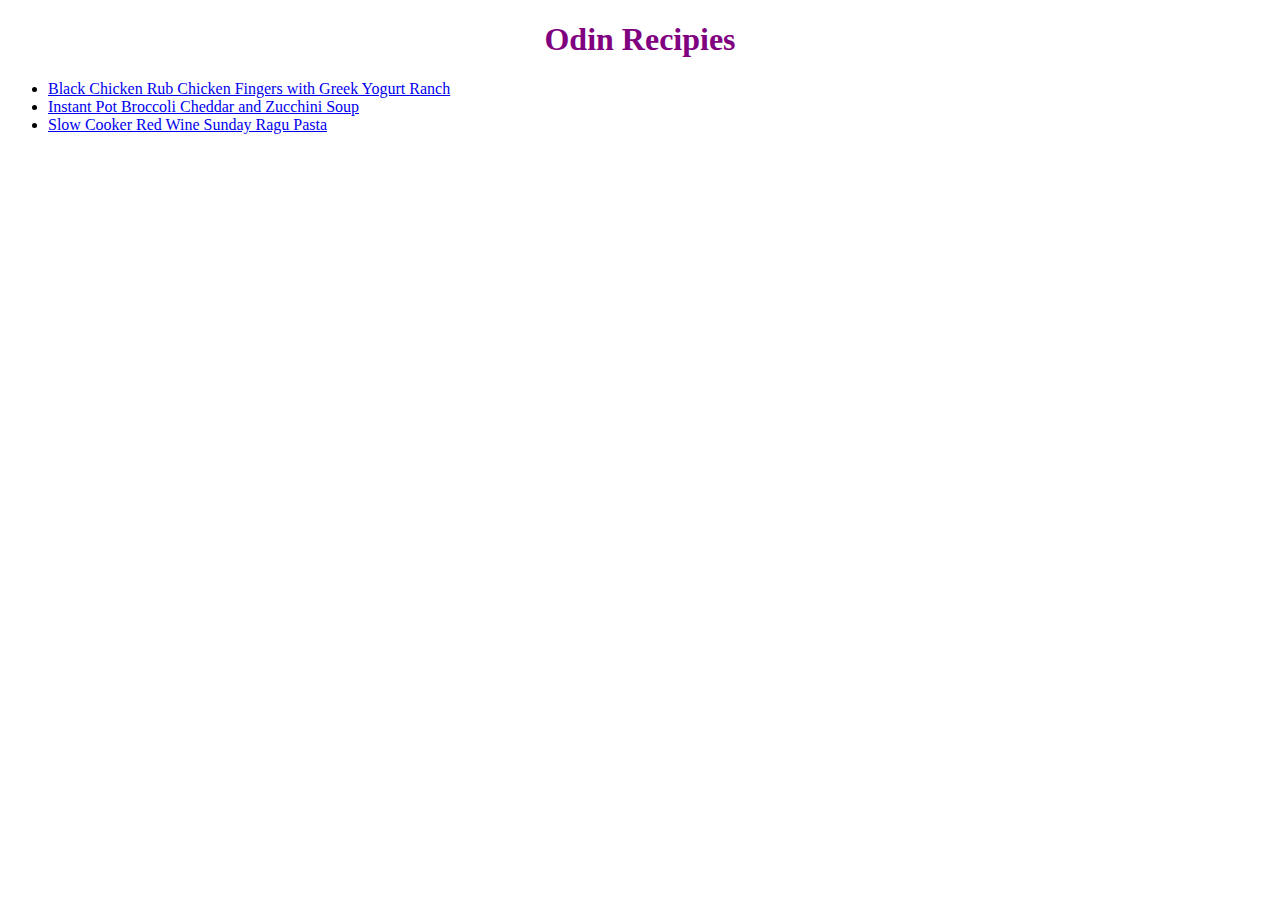
<file: index.html>
<!DOCTYPE html>
<html lang="en">
<head>
    <meta charset="UTF-8">
    <meta http-equiv="X-UA-Compatible" content="IE=edge">
    <meta name="viewport" content="width=device-width, initial-scale=1.0">
    <title>Recipie Book</title>
    <link rel="stylesheet" href="./style.css" />
</head>
<body>
    <h1>Odin Recipies</h1>
    <ul>
        <li>
            <a href="./recipes/black-pepper-rub-chicken-fingers.html">Black Chicken Rub Chicken Fingers with Greek Yogurt Ranch</a>
        </li>
        <li>
            <a href="./recipes/instant-pot-broccoli-cheddar-and-zucchini-soup.html">Instant Pot Broccoli Cheddar and Zucchini Soup</a>
        </li>
        <li>
            <a href="./recipes/slow-cooker-red-wine-sunday-ragu-pasta.html">Slow Cooker Red Wine Sunday Ragu Pasta</a>
        </li>
    </ul>
</body>
</html>
</file>
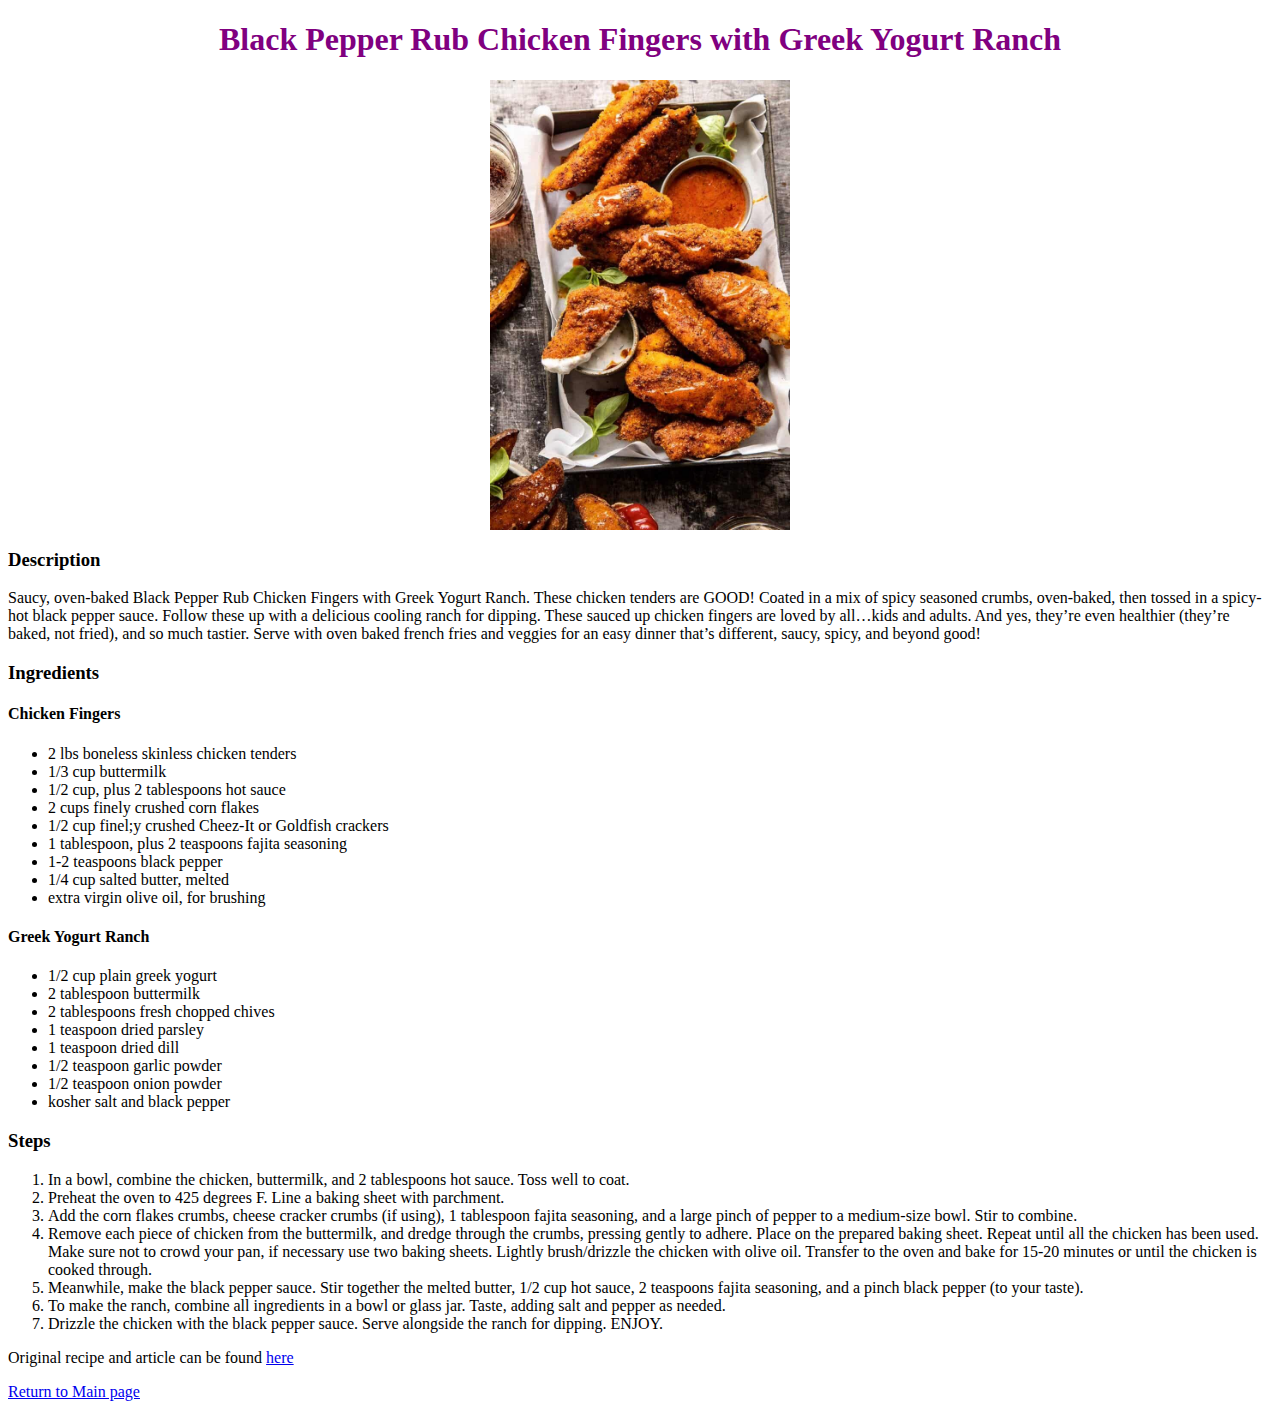
<file: recipes/black-pepper-rub-chicken-fingers.html>
<!DOCTYPE html>
<html lang="en">
<head>
    <meta charset="UTF-8">
    <meta http-equiv="X-UA-Compatible" content="IE=edge">
    <meta name="viewport" content="width=device-width, initial-scale=1.0">
    <title>Black Pepper Rub Chicken Fingers with Greek Yogurt Ranch</title>
    <link rel="stylesheet" href="../style.css" />
</head>
<body>
    <h1>Black Pepper Rub Chicken Fingers with Greek Yogurt Ranch</h1>
    <img src="../images/Black-Pepper-Rub-Chicken-Fingers-with-Greek-Yogurt-Ranch-1-700x1050.jpg"
        alt="Black Pepper Rub Chicken Fingers">
    <h3>Description</h3>

    <p>
        Saucy, oven-baked Black Pepper Rub Chicken Fingers with Greek Yogurt 
        Ranch. These chicken tenders are GOOD! Coated in a mix of spicy 
        seasoned crumbs, oven-baked, then tossed in a spicy-hot black pepper 
        sauce. Follow these up with a delicious cooling ranch for dipping. 
        These sauced up chicken fingers are loved by all…kids and adults. And 
        yes, they’re even healthier (they’re baked, not fried), and so much 
        tastier. Serve with oven baked french fries and veggies for an easy 
        dinner that’s different, saucy, spicy, and beyond good!
    </p>
    <h3>Ingredients</h3>
    <h4>Chicken Fingers</h4> 
    <ul>
        <li>2 lbs boneless skinless chicken tenders</li>
        <li>1/3 cup buttermilk</li>
        <li>1/2 cup, plus 2 tablespoons hot sauce</li>
        <li>2 cups finely crushed corn flakes</li>
        <li>1/2 cup finel;y crushed Cheez-It or Goldfish crackers</li>
        <li>1 tablespoon, plus 2 teaspoons fajita seasoning</li>
        <li>1-2 teaspoons black pepper</li>
        <li>1/4 cup salted butter, melted</li>
        <li>extra virgin olive oil, for brushing</li>
    </ul>
    <h4>Greek Yogurt Ranch</h4>
    <ul>
        <li>1/2 cup plain greek yogurt</li>
        <li>2 tablespoon buttermilk</li>
        <li>2 tablespoons fresh chopped chives</li>
        <li>1 teaspoon dried parsley</li>
        <li>1 teaspoon dried dill</li>
        <li>1/2 teaspoon garlic powder</li>
        <li>1/2 teaspoon onion powder</li>
        <li>kosher salt and black pepper</li>
    </ul>
    <h3>Steps</h3>
    <ol>
        <li>
            In a bowl, combine the chicken, buttermilk, and 2 tablespoons hot 
            sauce. Toss well to coat.
        </li>
        <li>
            Preheat the oven to 425 degrees F. Line a baking sheet with 
            parchment.
        </li>
        <li>
            Add the corn flakes crumbs, cheese cracker crumbs (if using), 1 
            tablespoon fajita seasoning, and a large pinch of pepper to a 
            medium-size bowl. Stir to combine.
        </li>
        <li>
            Remove each piece of chicken from the buttermilk, and dredge 
            through the crumbs, pressing gently to adhere. Place on the 
            prepared baking sheet. Repeat until all the chicken has been used. 
            Make sure not to crowd your pan, if necessary use two baking 
            sheets. Lightly brush/drizzle the chicken with olive oil. Transfer 
            to the oven and bake for 15-20 minutes or until the chicken is 
            cooked through.
        </li>
        <li>
            Meanwhile, make the black pepper sauce. Stir together the melted 
            butter, 1/2 cup hot sauce, 2 teaspoons fajita seasoning, and a 
            pinch black pepper (to your taste).
        </li>
        <li>
            To make the ranch, combine all ingredients in a bowl or glass jar. 
            Taste, adding salt and pepper as needed.
        </li>
        <li>
            Drizzle the chicken with the black pepper sauce. Serve alongside 
            the ranch for dipping. ENJOY.
        </li>
    </ol>
    <p>Original recipe and article can be found <a href="https://www.halfbakedharvest.com/black-pepper-rub-chicken-fingers-greek-yogurt-ranch/">here</a></p>
    <a href="../index.html">Return to Main page</a>
</body>
</html>
</file>
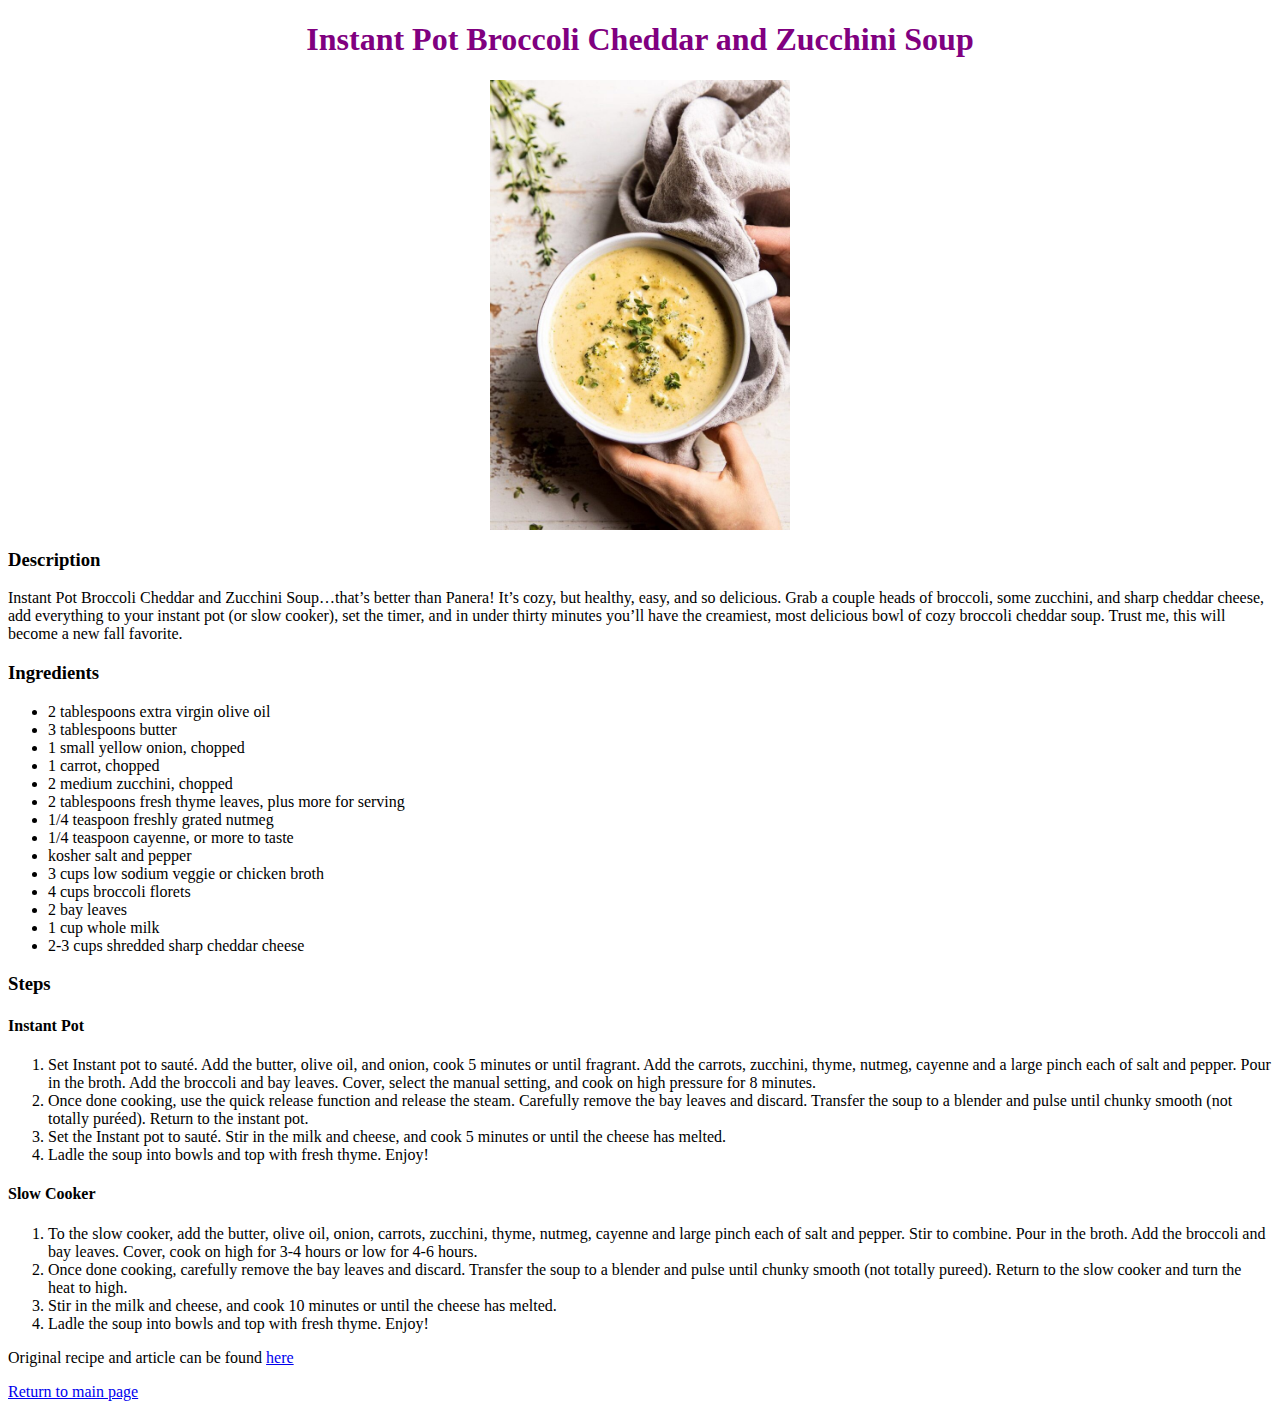
<file: recipes/instant-pot-broccoli-cheddar-and-zucchini-soup.html>
<!DOCTYPE html>
<html lang="en">
<head>
    <meta charset="UTF-8">
    <meta http-equiv="X-UA-Compatible" content="IE=edge">
    <meta name="viewport" content="width=device-width, initial-scale=1.0">
    <title>Instant Pot Broccoli Cheddar and Zucchini Soup</title>
    <link rel="stylesheet" href="../style.css" />
</head>
<body>
    <h1>Instant Pot Broccoli Cheddar and Zucchini Soup</h1>
    <img src="../images/Instant-Pot-Broccoli-Cheddar-and-Zucchini-Soup-1-700x1050.jpg"
        alt="Broccoli Cheddar and Zucchini Soup">
    <h3>Description</h3>
    <p>
        Instant Pot Broccoli Cheddar and Zucchini Soup…that’s better than 
        Panera! It’s cozy, but healthy, easy, and so delicious. Grab a couple 
        heads of broccoli, some zucchini, and sharp cheddar cheese, add 
        everything to your instant pot (or slow cooker), set the timer, and in 
        under thirty minutes you’ll have the creamiest, most delicious bowl of 
        cozy broccoli cheddar soup. Trust me, this will become a new fall 
        favorite.
    </p>
    <h3>Ingredients</h3>
    <ul>
        <li>2 tablespoons extra virgin olive oil</li>
        <li>3 tablespoons butter</li>
        <li>1 small yellow onion, chopped</li>
        <li>1 carrot, chopped</li>
        <li>2 medium zucchini, chopped</li>
        <li>2 tablespoons fresh thyme leaves, plus more for serving</li>
        <li>1/4 teaspoon freshly grated nutmeg</li>
        <li>1/4 teaspoon cayenne, or more to taste</li>
        <li>kosher salt and pepper</li>
        <li>3 cups low sodium veggie or chicken broth</li>
        <li>4 cups broccoli florets</li>
        <li>2 bay leaves</li>
        <li>1 cup whole milk</li>
        <li>2-3 cups shredded sharp cheddar cheese</li>
    </ul>
    <h3>Steps</h3>
    <h4>Instant Pot</h4>
    <ol>
        <li>
            Set Instant pot to sauté. Add the butter, olive oil, and onion, 
            cook 5 minutes or until fragrant. Add the carrots, zucchini, thyme, 
            nutmeg, cayenne and a large pinch each of salt and pepper. Pour in 
            the broth. Add the broccoli and bay leaves. Cover, select the manual
            setting, and cook on high pressure for 8 minutes.
        </li>
        <li>
            Once done cooking, use the quick release function and release the 
            steam. Carefully remove the bay leaves and discard. Transfer the soup 
            to a blender and pulse until chunky smooth (not totally puréed). 
            Return to the instant pot.
        </li>
        <li>
            Set the Instant pot to sauté. Stir in the milk and cheese, and 
            cook 5 minutes or until the cheese has melted. 
        </li>
        <li>
            Ladle the soup into bowls and top with fresh thyme. Enjoy!
        </li>
    </ol>
    <h4>Slow Cooker</h4>
    <ol>
        <li>
            To the slow cooker, add the butter, olive oil, onion, carrots, 
            zucchini, thyme, nutmeg, cayenne and large pinch each of salt and 
            pepper. Stir to combine. Pour in the broth. Add the broccoli and 
            bay leaves. Cover, cook on high for 3-4 hours or low for 4-6 hours.
        </li>
        <li>
            Once done cooking, carefully remove the bay leaves and discard. 
            Transfer the soup to a blender and pulse until chunky smooth (not 
            totally pureed). Return to the slow cooker and turn the heat to 
            high.
        </li>
        <li>
            Stir in the milk and cheese, and cook 10 minutes or until the cheese 
            has melted.
        </li> 
        <li>
            Ladle the soup into bowls and top with fresh thyme. Enjoy!
        </li>
    </ol>
    <p>Original recipe and article can be found 
       <a href="https://www.halfbakedharvest.com/instant-pot-broccoli-cheddar-soup/">here</a></p>
    <a href="../index.html">Return to main page</a>
</body>
</html>
</file>
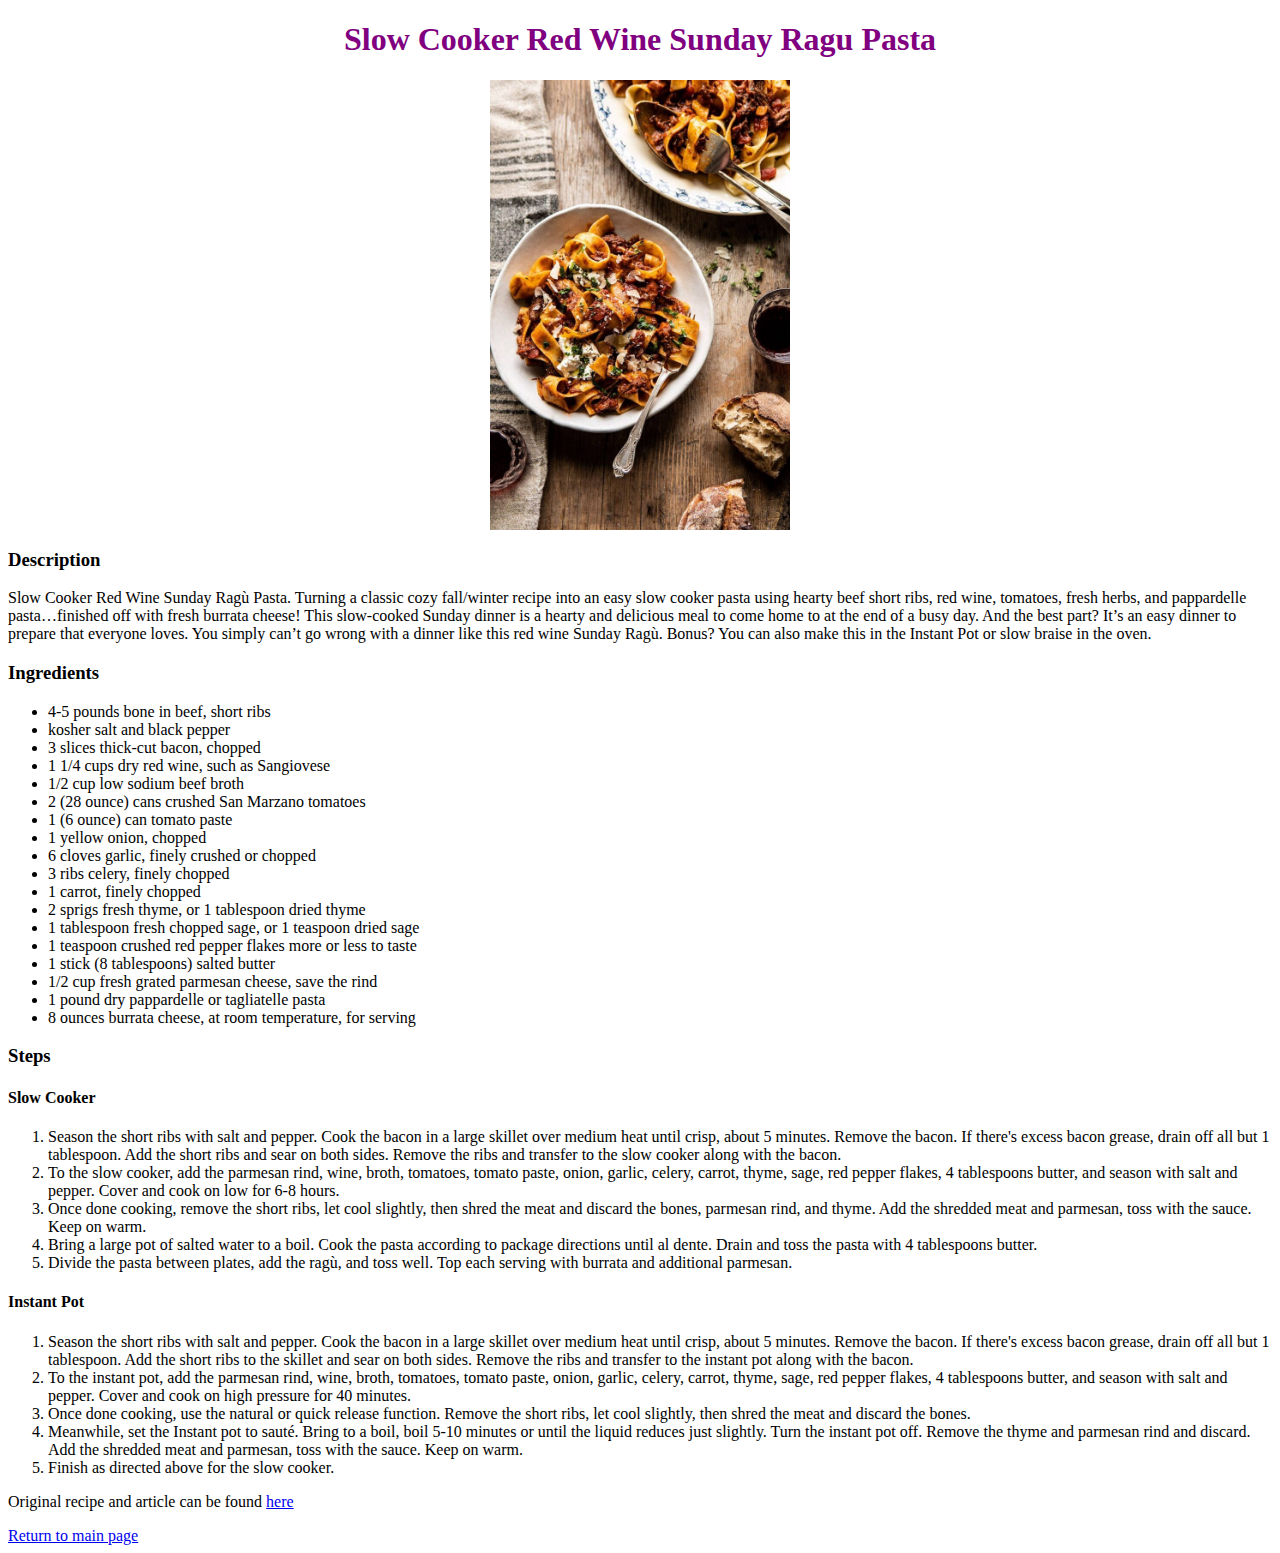
<file: recipes/slow-cooker-red-wine-sunday-ragu-pasta.html>
<!DOCTYPE html>
<html lang="en">
<head>
    <meta charset="UTF-8">
    <meta http-equiv="X-UA-Compatible" content="IE=edge">
    <meta name="viewport" content="width=device-width, initial-scale=1.0">
    <title>Slow Cooker Red Wine Sunday Ragu Pasta</title>
    <link rel="stylesheet" href="../style.css" />
</head>
<body>
    <h1>Slow Cooker Red Wine Sunday Ragu Pasta</h1>
    
    <img src="../images/Slow-Cooker-Red-Wine-Sunday-Ragu-Pasta-1-700x1050.jpg"
       alt="Slow Cooker Sunday Ragu Pasta">

    <h3>Description</h3>
    <p>
        Slow Cooker Red Wine Sunday Ragù Pasta. Turning a classic cozy 
        fall/winter recipe into an easy slow cooker pasta using hearty beef 
        short ribs, red wine, tomatoes, fresh herbs, and pappardelle 
        pasta…finished off with fresh burrata cheese! This slow-cooked Sunday 
        dinner is a hearty and delicious meal to come home to at the end of a 
        busy day. And the best part? It’s an easy dinner to prepare that 
        everyone loves. You simply can’t go wrong with a dinner like this red 
        wine Sunday Ragù. Bonus? You can also make this in the Instant Pot or 
        slow braise in the oven.
    </p>
    <h3>Ingredients</h3>
    <ul>
        <li>4-5 pounds bone in beef, short ribs</li>
        <li>kosher salt and black pepper</li>
        <li>3 slices thick-cut bacon, chopped</li>
        <li>1 1/4 cups dry red wine, such as Sangiovese</li>
        <li>1/2 cup low sodium beef broth</li>
        <li>2 (28 ounce) cans crushed San Marzano tomatoes</li>
        <li>1 (6 ounce) can tomato paste</li>
        <li>1 yellow onion, chopped</li>
        <li>6 cloves garlic, finely crushed or chopped</li>
        <li>3 ribs celery, finely chopped</li>
        <li>1 carrot, finely chopped</li>
        <li>2 sprigs fresh thyme, or 1 tablespoon dried thyme</li>
        <li>1 tablespoon fresh chopped sage, or 1 teaspoon dried sage</li>
        <li>1 teaspoon crushed red pepper flakes more or less to taste</li>
        <li>1 stick (8 tablespoons) salted butter</li>
        <li>1/2 cup fresh grated parmesan cheese, save the rind</li>
        <li>1 pound dry pappardelle or tagliatelle pasta</li>
        <li>8 ounces burrata cheese, at room temperature, for serving</li>
    </ul>
    <h3>Steps</h3>
    <h4>Slow Cooker</h4>
    <ol>
        <li>
            Season the short ribs with salt and pepper. Cook the bacon in a 
            large skillet over medium heat until crisp, about 5 minutes. Remove 
            the bacon. If there's excess bacon grease, drain off all but 1 
            tablespoon. Add the short ribs and sear on both sides. Remove the 
            ribs and transfer to the slow cooker along with the bacon.
        </li>
        <li>
            To the slow cooker, add the parmesan rind, wine, broth, tomatoes, 
            tomato paste, onion, garlic, celery, carrot, thyme, sage, red pepper
             flakes, 4 tablespoons butter, and season with salt and pepper. 
             Cover and cook on low for 6-8 hours.
        </li>
        <li>
            Once done cooking, remove the short ribs, let cool slightly, then 
            shred the meat and discard the bones, parmesan rind, and thyme. Add 
            the shredded meat and parmesan, toss with the sauce. Keep on warm.
        </li>
        <li>
            Bring a large pot of salted water to a boil. Cook the pasta 
            according to package directions until al dente. Drain and toss the 
            pasta with 4 tablespoons butter.
        </li>
        <li>
            Divide the pasta between plates, add the ragù, and toss well. 
            Top each serving with burrata and additional parmesan. 
        </li>
    </ol>
    <h4>Instant Pot</h4>
    <ol>
        <li>
            Season the short ribs with salt and pepper. Cook the bacon in a 
            large skillet over medium heat until crisp, about 5 minutes. Remove 
            the bacon. If there's excess bacon grease, drain off all but 1 
            tablespoon. Add the short ribs to the skillet and sear on both 
            sides. Remove the ribs and transfer to the instant pot along with 
            the bacon.
        </li>
        <li>
            To the instant pot, add the parmesan rind, wine, broth, tomatoes, 
            tomato paste, onion, garlic, celery, carrot, thyme, sage, red 
            pepper flakes, 4 tablespoons butter, and season with salt and 
            pepper. Cover and cook on high pressure for 40 minutes.
        </li>
        <li>
            Once done cooking, use the natural or quick release function. 
            Remove the short ribs, let cool slightly, then shred the meat and 
            discard the bones.
        </li>
        <li>
            Meanwhile, set the Instant pot to sauté. Bring to a boil, boil 5-10 
            minutes or until the liquid reduces just slightly. Turn the instant 
            pot off. Remove the thyme and parmesan rind and discard. Add the 
            shredded meat and parmesan, toss with the sauce. Keep on warm.
        </li>
        <li>
            Finish as directed above for the slow cooker.
        </li>
    </ol>
    <p>Original recipe and article can be found 
        <a href="https://www.halfbakedharvest.com/slow-cooker-red-wine-sunday-ragu-pasta/">here</a></p>
     <a href="../index.html">Return to main page</a>
</body>
</html>
</file>
<file: style.css>
/* style.css */

h1 {
    text-align: center;
    color: purple;
}

a:visited {
    color: green;
}

.center-img {

}

img {
    display: block;
    height: auto;
    width: 300px;
    margin-left: auto;
    margin-right: auto;
}
</file>
